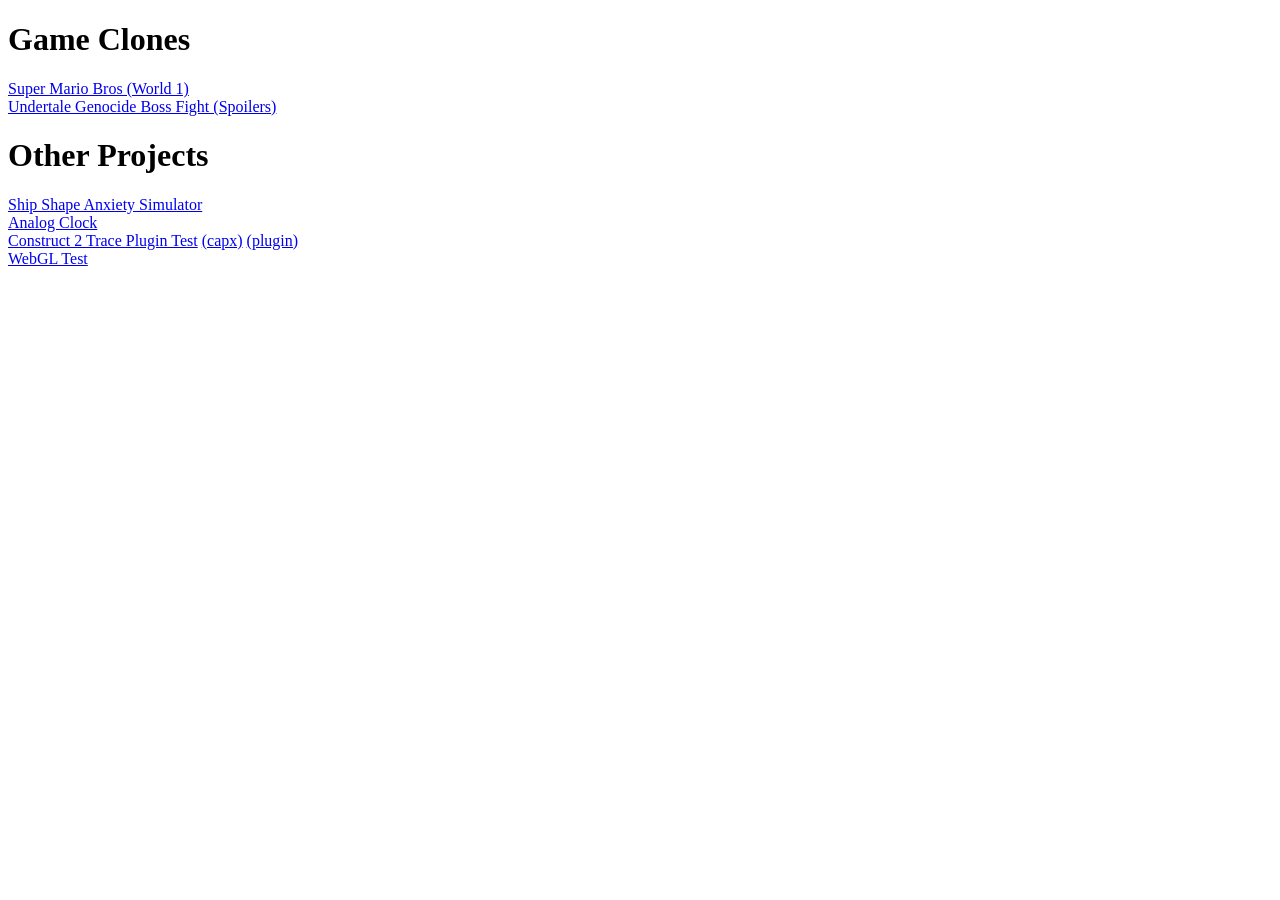
<file: index.html>
<!DOCTYPE html>
<html>
<head>
	<title>Jcw87's Web Projects</title>
	<meta name="description" content="Super Mario Bros (World 1) Undertale Genocide Boss Fight (Spoilers)"/>
</head>
<body>
	<h1>Game Clones</h1>
	<a href="./c2-smb1/">Super Mario Bros (World 1)</a><br/>
	<a href="./c2-sans-fight/">Undertale Genocide Boss Fight (Spoilers)</a><br/>
	<h1>Other Projects</h1>
	<a href="./ship-shape/">Ship Shape Anxiety Simulator</a><br/>
	<a href="./analog-clock">Analog Clock</a><br/>
	<a href="./c2-trace-test">Construct 2 Trace Plugin Test</a>
	<a href="https://drive.google.com/file/d/0B40Xy8VSKqoOUnRxZ3hyaDlrajQ/view?usp=sharing&resourcekey=0-Vte11xH_fpHOdAytCo6NYg">(capx)</a>
	<a href="https://drive.google.com/file/d/0B40Xy8VSKqoOTnE3bC1xdlEwVEE/view?usp=sharing&resourcekey=0-iqlE98_7mDhZInXkO63jRg">(plugin)</a><br/>
	<a href="./webgl"/>WebGL Test</a><br/>
	<!-- Google tag (gtag.js) -->
	<script async src="https://www.googletagmanager.com/gtag/js?id=G-6S9Y2CXQ4H"></script>
	<script>
		window.dataLayer = window.dataLayer || [];
		function gtag(){dataLayer.push(arguments);}
		gtag('js', new Date());
		gtag('config', 'G-6S9Y2CXQ4H');
	</script>
</body>
</html>
</file>
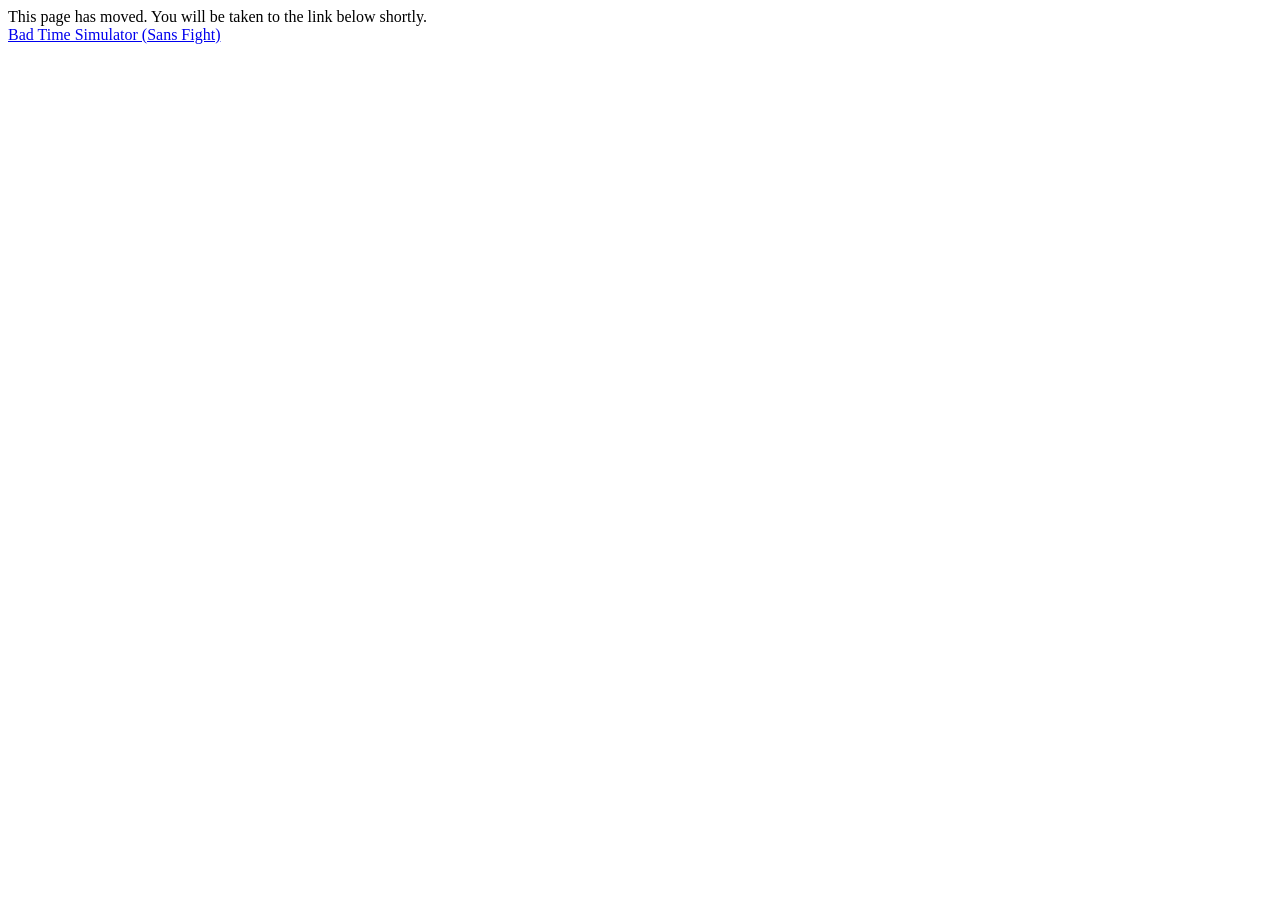
<file: sans/index.html>
﻿<!DOCTYPE html>
<html>
<head>
	<title>Sans Fight (page moved)</title>
	<meta name="description" content="This page has moved." />
	<meta http-equiv="refresh" content="3; url=http://jcw87.github.io/c2-sans-fight/" />
</head> 
<body>
	<a>This page has moved. You will be taken to the link below shortly.</a><br />
	<a href="http://jcw87.github.io/c2-sans-fight/">Bad Time Simulator (Sans Fight)</a>
</body> 
</html>
</file>
